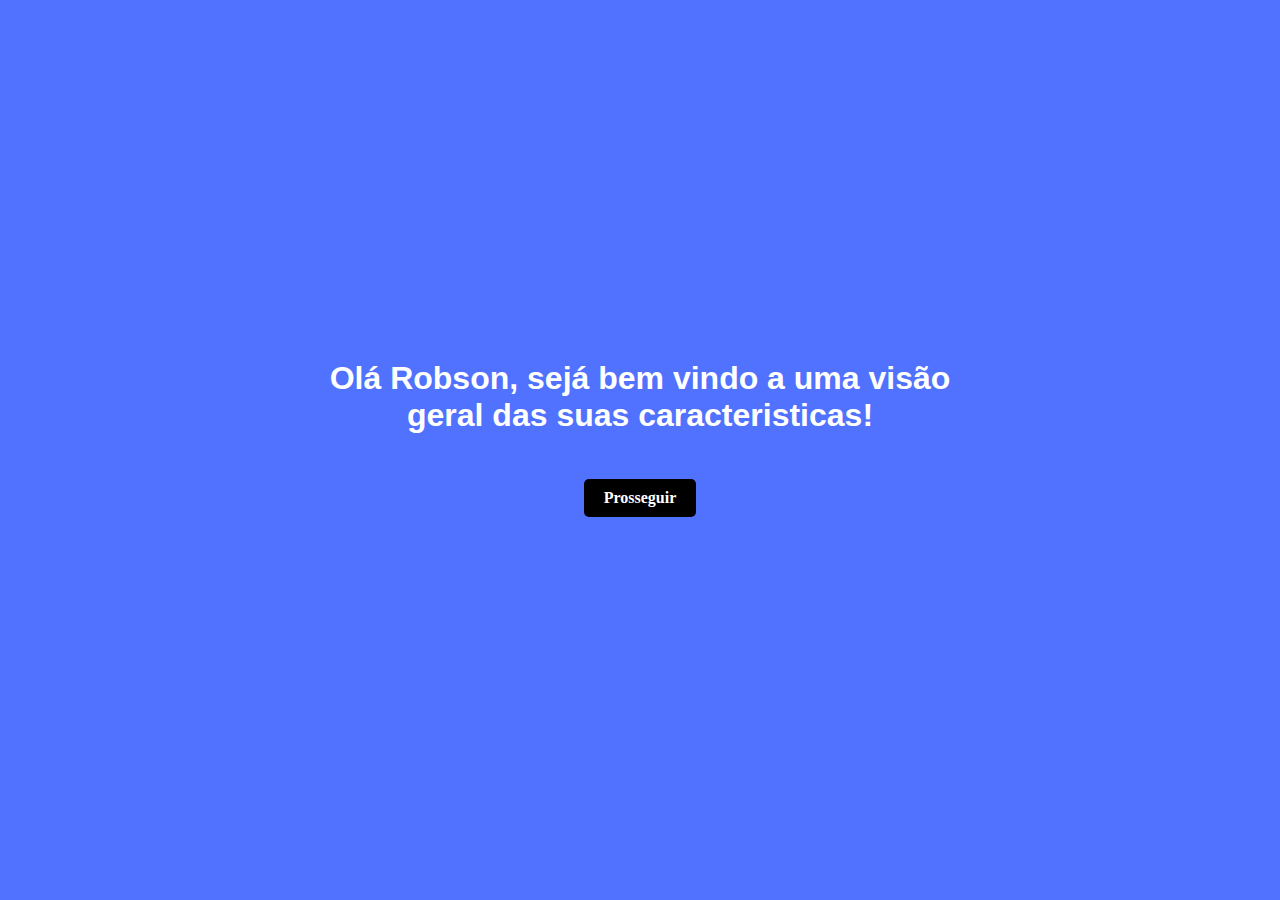
<file: index.html>
<!DOCTYPE html>
<html lang="pt-br">
    <head>
        <meta charset="UTF-8" />
        <meta name="viewport" content="width=device-width, initial-scale=1.0" />
        <link rel="stylesheet" href="./style.css" />
        <link
            rel="shortcut icon"
            href="../assets/img/favicon.ico"
            type="image/x-icon"
        />
        <title>Inicio</title>
    </head>
    <body>
        <h1>
            Olá Robson, sejá bem vindo a uma visão geral das suas
            caracteristicas!
        </h1>
        <div class="container">
            <a href="../Tela 1/index.html" class="next">Prosseguir</a>
        </div>
    </body>
</html>
</file>
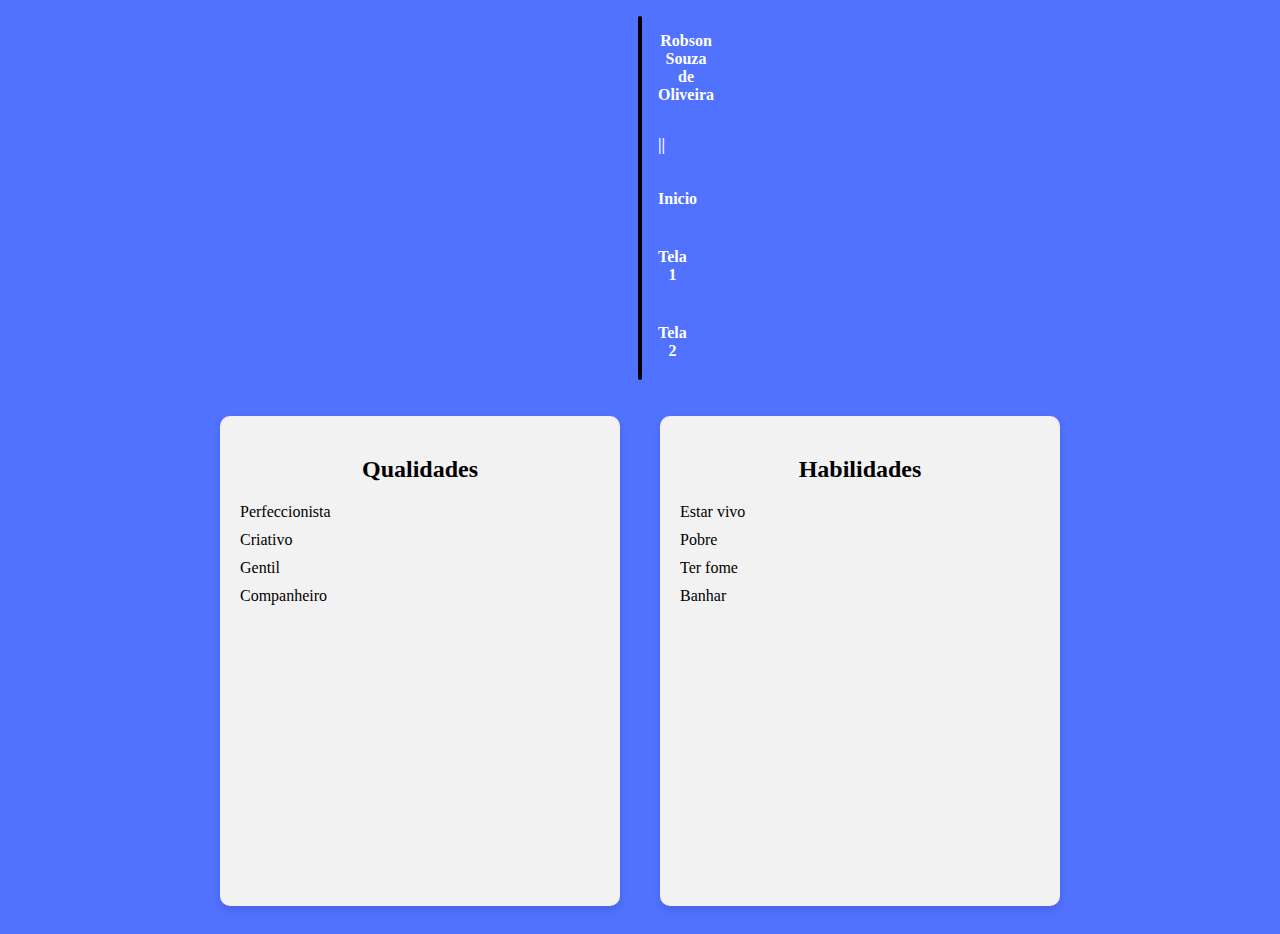
<file: Tela 1/index.html>
<!DOCTYPE html>
<html lang="pt-br">
    <head>
        <meta charset="UTF-8" />
        <meta name="viewport" content="width=device-width, initial-scale=1.0" />
        <link rel="stylesheet" href="../Tela 1/style.css" />
        <link
            rel="shortcut icon"
            href="../assets/img/favicon.ico"
            type="image/x-icon"
        />
        <title>Tela 1</title>
    </head>
    <body>
        <header>
            <nav id="menu">
                <ul>
                    <li><p>Robson Souza de Oliveira</p></li>
                    <li><p>||</p></li>
                    <li>
                        <a href="../index.html">Inicio</a>
                    </li>
                    <li>
                        <a href="../Tela 1/index.html">Tela 1</a>
                    </li>
                    <li>
                        <a href="../Tela 2/index.html">Tela 2</a>
                    </li>
                </ul>
            </nav>
        </header>
        <div class="container">
            <div class="block">
                <h2>Qualidades</h2>
                <ul>
                    <li>Perfeccionista</li>
                    <li>Criativo</li>
                    <li>Gentil</li>
                    <li>Companheiro</li>
                </ul>
            </div>
            <div class="block">
                <h2>Habilidades</h2>
                <ul>
                    <li>Estar vivo</li>
                    <li>Pobre</li>
                    <li>Ter fome</li>
                    <li>Banhar</li>
                </ul>
            </div>
        </div>
    </body>
</html>
</file>
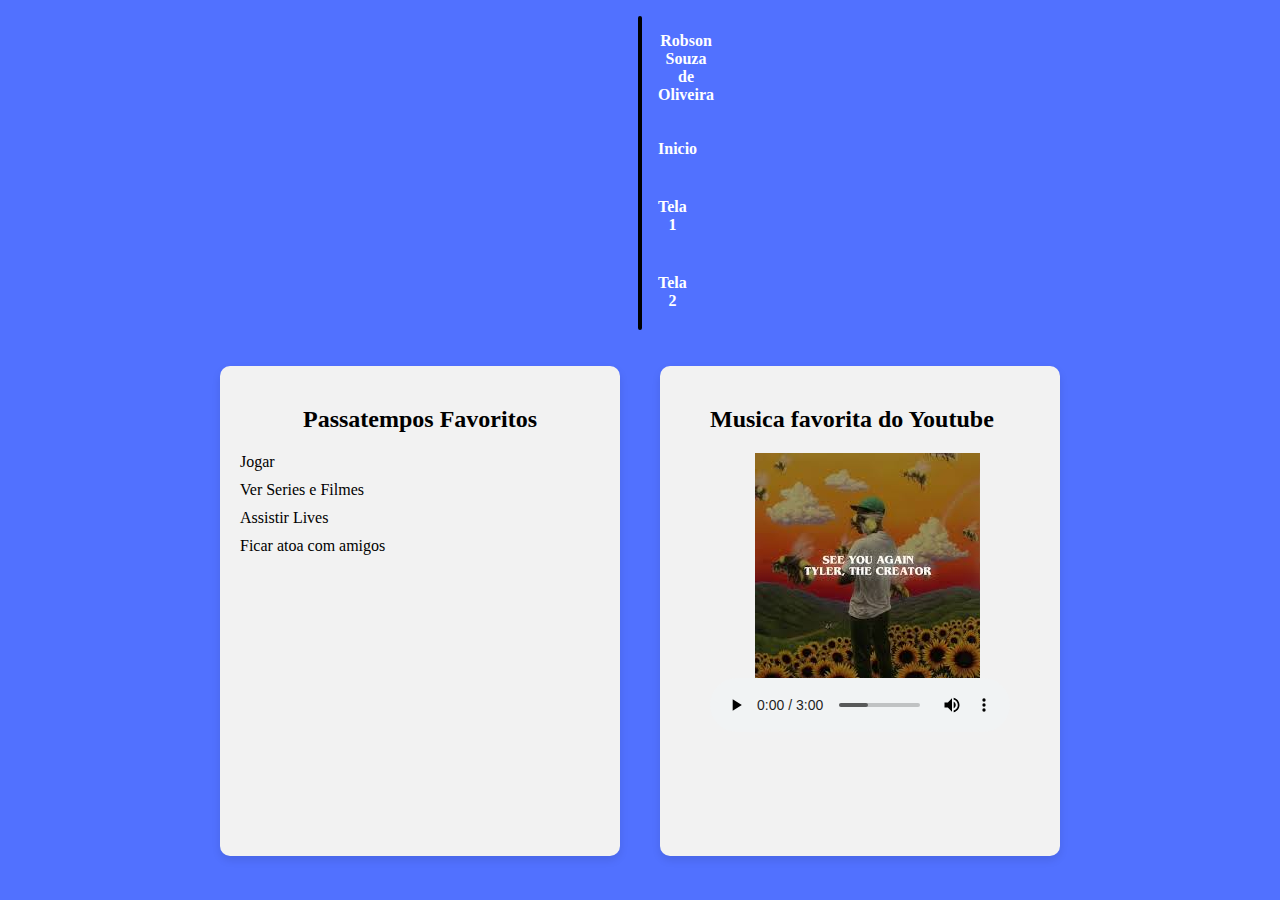
<file: Tela 2/index.html>
<!DOCTYPE html>
<html lang="pt-br">
    <head>
        <meta charset="UTF-8" />
        <meta name="viewport" content="width=device-width, initial-scale=1.0" />
        <link rel="stylesheet" href="./style.css" />
        <link
            rel="shortcut icon"
            href="../assets/img/favicon.ico"
            type="image/x-icon"
        />
        <title>Tela 2</title>
    </head>
    <body>
        <header>
            <nav id="menu">
                <ul>
                    <li><p>Robson Souza de Oliveira</p></li>
                    <li>
                        <a href="../Inicio/index.html">Inicio</a>
                    </li>
                    <li>
                        <a href="../Tela 1/index.html">Tela 1</a>
                    </li>
                    <li>
                        <a href="../Tela 2/index.html">Tela 2</a>
                    </li>
                </ul>
            </nav>
        </header>
        <div class="container">
            <div class="block">
                <h2>Passatempos Favoritos</h2>
                <ul>
                    <li>Jogar</li>
                    <li>Ver Series e Filmes</li>
                    <li>Assistir Lives</li>
                    <li>Ficar atoa com amigos</li>
                </ul>
            </div>
            <div class="block2">
                <div class="music">
                    <h2>Musica favorita do Youtube</h2>
                    <div class="img">
                        <img
                            src="../assets/img/See you again tyler.jpeg"
                            alt="Falha ao carregar a imagem ( musica See you again tyler )"
                        />
                    </div>
                    <audio
                        src="../assets/music/videoplayback.m4a"
                        controls
                    ></audio>
                </div>
            </div>
        </div>
    </body>
</html>
</file>
<file: style.css>
body {
    background-color: #5171ff;
}

h1 {
    color: #fff;
    width: 650px;
    text-align: center;
    margin-left: auto;
    margin-right: auto;
    margin-top: 40vh;
    font-family: sans-serif;
}

.next {
    display: inline-block;
    padding: 10px 20px;
    font-size: 16px;
    font-weight: bold;
    text-align: center;
    text-decoration: none;
    color: #fff;
    background-color: #000000;
    border: none;
    border-radius: 5px;
    cursor: pointer;
    transition: background-color 0.3s ease;
}

.next:hover {
    background-color: #424242;
}

.container {
    text-align: center;
    margin-top: 5vh;
}
</file>
<file: Tela 1/style.css>
body {
    background-color: #5171ff;
}

#menu {
    background-color: #000000;
    border-radius: 15px;
    -webkit-border-radius: 15px;
    -moz-border-radius: 15px;
    -ms-border-radius: 15px;
    -o-border-radius: 15px;
    margin-left: 70vh;
    margin-right: 70vh;
}

#menu ul {
    max-width: 200vh;
    list-style: none;
    padding: 0;
    text-align: center;
}

#menu ul li p {
    font-weight: bold;
    color: #ffffff;
    padding-left: 20px;
    display: inline-block;
    text-decoration: none;
    transition: background 0.4s;
}

#menu ul li {
    display: inline;
}

#menu ul li a {
    font-weight: bold;
    color: #ffffff;
    padding: 20px;
    display: inline-block;
    text-decoration: none;
    transition: background 0.4s;
}

#menu ul li a:hover {
    background-color: #3f3f3f;
}

.container {
    display: flex;
    justify-content: center;
}

.block {
    background-color: #f2f2f2;
    padding: 20px;
    margin: 20px;
    border-radius: 10px;
    box-shadow: 0 4px 8px rgba(0, 0, 0, 0.1);
    width: 40vh;
    height: 50vh;
}

.block h2 {
    text-align: center;
}

.block ul {
    list-style: none;
    padding: 0;
}

.block ul li {
    margin-bottom: 10px;
}
</file>
<file: Tela 2/style.css>
body {
    background-color: #5171ff;
}

#menu {
    background-color: #000000;
    border-radius: 15px;
    margin-left: 70vh;
    margin-right: 70vh;
    -webkit-border-radius: 15px;
    -moz-border-radius: 15px;
    -ms-border-radius: 15px;
    -o-border-radius: 15px;
}

#menu ul {
    max-width: 200vh;
    list-style: none;
    padding: 0;
    text-align: center;
}

#menu ul li p {
    font-weight: bold;
    color: #ffffff;
    padding-left: 20px;
    display: inline-block;
    text-decoration: none;
    transition: background 0.4s;
}

#menu ul li {
    display: inline;
}

#menu ul li a {
    font-weight: bold;
    color: #ffffff;
    padding: 20px;
    display: inline-block;
    text-decoration: none;
    transition: background 0.4s;
}

#menu ul li a:hover {
    background-color: #3f3f3f;
}

.container {
    display: flex;
    justify-content: center;
}

.img {
    margin-left: 5vh;
    width: 6px;
    height: 25vh;
}

.block {
    background-color: #f2f2f2;
    padding: 20px;
    margin: 20px;
    border-radius: 10px;
    box-shadow: 0 4px 8px rgba(0, 0, 0, 0.1);
    width: 40vh;
    height: 50vh;
}

.block h2 {
    text-align: center;
}

.block ul {
    list-style: none;
    padding: 0;
}

.block ul li {
    margin-bottom: 10px;
}

.block2 {
    background-color: #f2f2f2;
    padding: 20px;
    margin: 20px;
    border-radius: 10px;
    box-shadow: 0 4px 8px rgba(0, 0, 0, 0.1);
    width: 40vh;
    height: 50vh;
    justify-content: center;
    display: flex;
}
</file>
